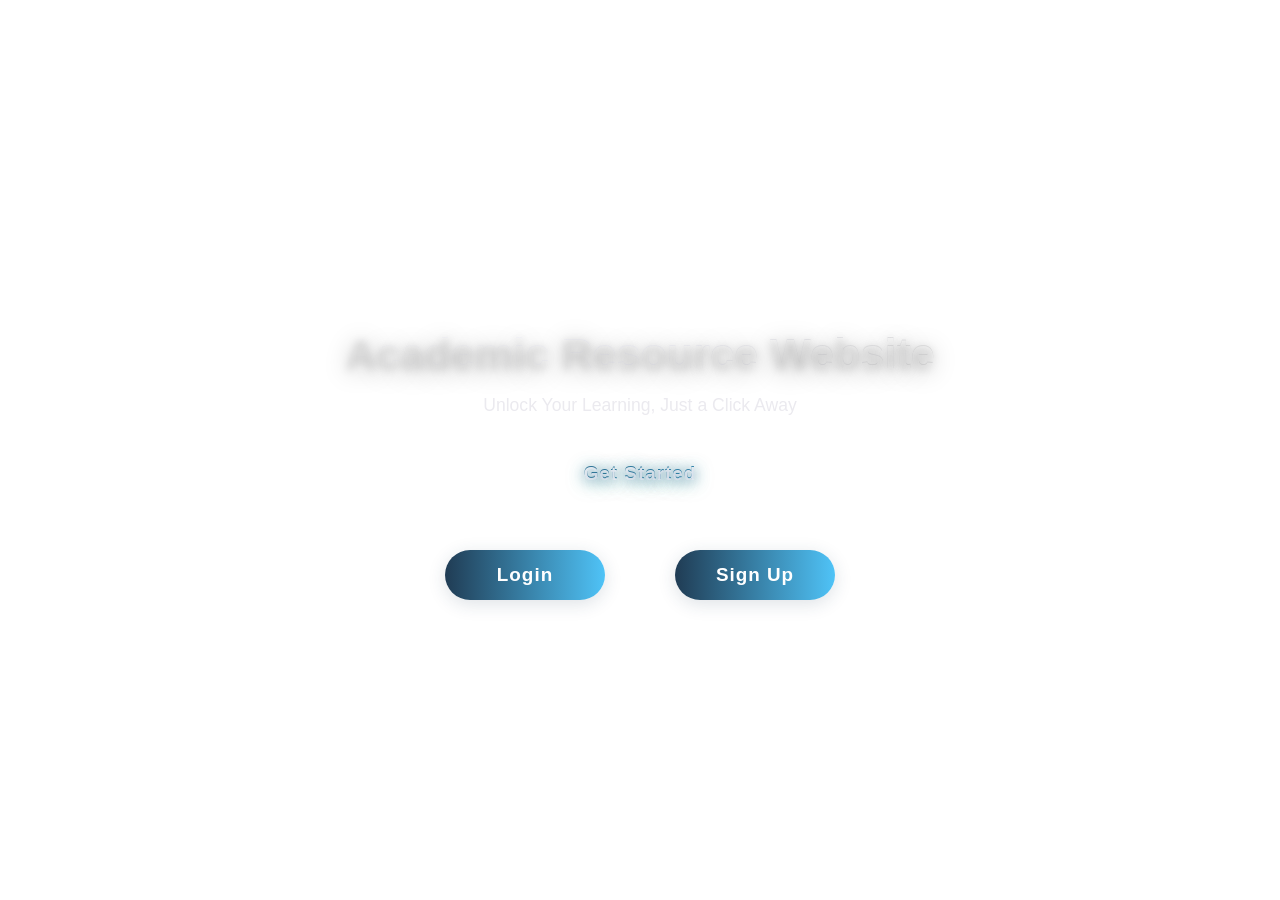
<file: index.html>
<!DOCTYPE html>
<html lang="en">
<head>
    <meta charset="UTF-8">
    <meta name="viewport" content="width=device-width, initial-scale=1.0">
    <title>Academic Resource Website</title>
    <link rel="stylesheet" href="home.css">
</head>
<body>
    <div class="hero-container">
        <h1 class="hero-title">Academic Resource Website</h1>
        <p class="hero-desc">Unlock Your Learning, Just a Click Away</p>
        <div class="button-group">
            <button class="btn-main" onclick="goToGetStarted()">Get Started</button>
            <div class="auth-buttons">
                <button class="btn-auth" onclick="goToLogin()">Login</button>
                <button class="btn-auth btn-auth-signup" onclick="goToSignUp()">Sign Up</button>
            </div>
        </div>
    </div>
    <script src="home.js"></script>
</body>
</html>
</file>
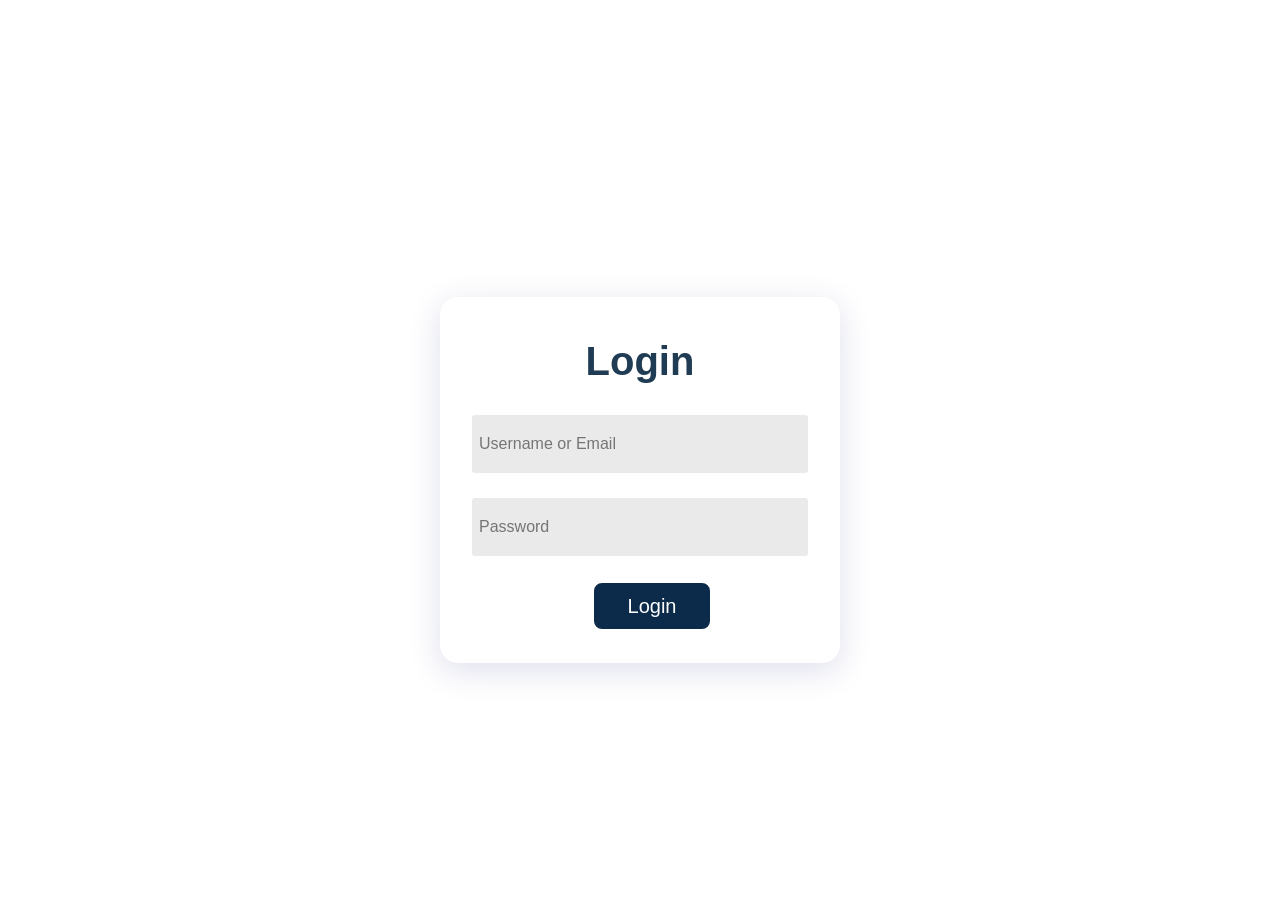
<file: page1.html>
<!DOCTYPE html>
<html>

<head>
    <link rel="stylesheet" href="page1.css">
    <link rel="stylesheet" href="https://stackpath.bootstrapcdn.com/bootstrap/4.5.2/css/bootstrap.min.css" integrity="sha384-JcKb8q3iqJ61gNV9KGb8thSsNjpSL0n8PARn9HuZOnIxN0hoP+VmmDGMN5t9UJ0Z" crossorigin="anonymous" />
    <script src="https://code.jquery.com/jquery-3.5.1.slim.min.js" integrity="sha384-DfXdz2htPH0lsSSs5nCTpuj/zy4C+OGpamoFVy38MVBnE+IbbVYUew+OrCXaRkfj" crossorigin="anonymous"></script>
    <script src="https://cdn.jsdelivr.net/npm/popper.js@1.16.1/dist/umd/popper.min.js" integrity="sha384-9/reFTGAW83EW2RDu2S0VKaIzap3H66lZH81PoYlFhbGU+6BZp6G7niu735Sk7lN" crossorigin="anonymous"></script>
    <script src="https://stackpath.bootstrapcdn.com/bootstrap/4.5.2/js/bootstrap.min.js" integrity="sha384-B4gt1jrGC7Jh4AgTPSdUtOBvfO8shuf57BaghqFfPlYxofvL8/KUEfYiJOMMV+rV" crossorigin="anonymous"></script>
</head>

<body>
  <div class="d-flex flex-column card-container">
    <h1 class="p1head">Login</h1>
  <form id="loginForm">
      <div class="input-group d-flex flex-column">
        <div class="input-field d-flex flex-row">
          <input type="text" placeholder="Username or Email" name="username" required>
        </div>
        <div class="input-field d-flex flex-row">
          <input type="password" placeholder="Password" name="password" required>
        </div>
        <div class="d-flex flex-row justify-content-between">
                    <button type="submit" class="button button1">Login</button>
        </div>
      </div>
    </form>
  </div>

  <script  src="page1.js"></script>
  <script>
  // Redirect to page3.html on login submit
  document.getElementById('loginForm')?.addEventListener('submit', function(e) {
    e.preventDefault();
    window.location.href = 'page3.html';
  });
  </script>
</body>

</html>
</file>
<file: home.css>
.auth-buttons {
    display: flex;
    flex-direction: row;
    justify-content: center;
    gap: 70px;
    margin-top: 0px;
}

.btn-auth {
    background: linear-gradient(90deg, #203c54 0%, #4fc3f7 100%);
    color: #fff;
    border: none;
    border-radius: 30px;
    padding: 14px 38px;
    font-size: 1.18rem;
    font-weight: 700;
    cursor: pointer;
    box-shadow: 0 4px 18px 0 rgba(32,60,84,0.15);
    letter-spacing: 1px;
    min-width: 160px;
    transition: background 0.2s, transform 0.2s, box-shadow 0.2s;
    outline: none;
}
.btn-auth:hover, .btn-auth:focus {
    background: linear-gradient(90deg, #4fc3f7 0%, #203c54 100%);
    color: #fff;
    transform: translateY(-2px) scale(1.04);
    box-shadow: 0 8px 24px 0 rgba(32,60,84,0.22);
}
.btn-auth-signup {
    /* No extra style, keep same as .btn-auth for consistency */
}
.btn-auth-signup:hover, .btn-auth-signup:focus {
    background: linear-gradient(90deg, #4fc3f7 0%, #203c54 100%);
    color: #fff;
    transform: translateY(-2px) scale(1.04);
    box-shadow: 0 8px 24px 0 rgba(32,60,84,0.22);
}
/* home.css - Modern homepage styling */

html, body {
    width: 100vw;
    overflow-x: hidden;
}
body {
    min-height: 100vh;
    margin: 0;
    padding: 0;
    font-family: 'Segoe UI', Arial, sans-serif;
    background-image: url("https://img.freepik.com/free-vector/geometric-science-education-background-vector-gradient-blue-digital-remix_53876-125993.jpg");
    background-size: cover;
    background-position: center;
    background-repeat: no-repeat;
        display: flex;
        flex-direction: column;
        justify-content: center;
        align-items: center;
}


.hero-container {

    border-radius: 18px;
    box-shadow: 0 8px 32px 0 rgba(31, 38, 135, 0.15);
    padding: 48px 32px 32px 32px;
    max-width: 600px;
    width: 100%;
    text-align: center;
        margin: 0;
        background: none;
        box-shadow: none;
        box-shadow: none;
        padding: 0;
        max-width: 700px;
}

.topbar {
    width: 100vw;
    display: flex;
    justify-content: flex-end;
    align-items: center;
    padding: 32px 48px 0 0;
    position: absolute;
    top: 0;
    left: 0;
    z-index: 10;
    background: transparent;
}

.hero-title {
    font-size: 2.7rem;
    font-weight: 900;
    margin-bottom: 16px;
        background: linear-gradient(90deg, #fff 0%, #f8f8ff 50%, #e0e0e0 100%);
        -webkit-background-clip: text;
        -webkit-text-fill-color: transparent;
        background-clip: text;
        text-shadow:
            0 4px 24px rgba(0,0,0,0.25),
            0 2px 8px rgba(0,0,0,0.13),
            0 1px 0 #fff,
            0 0 16px #fff;
}

.hero-desc {
    font-size: 1.1rem;
    color: #ebeaef;
    margin-bottom: 32px;
}


.button-group {
    display: flex;
    flex-direction: column;
    gap: 16px;
    margin-top: 24px;
}


.btn-main {
    background: linear-gradient(90deg, #203c54 0%, #4fc3f7 100%);
    color: #fff;
    border: none;
    border-radius: 30px;
    padding: 14px 38px;
    font-size: 1.18rem;
    margin-bottom: 36px;
    font-weight: 700;
    
    -webkit-background-clip: text;
    -webkit-text-fill-color: transparent;
    background-clip: text;
    text-shadow:
        0 2px 14px #1b538acc,
        0 1px 0 #fff,
        0 4px 18px #4bd0a688;
    letter-spacing: 1px;
    min-width: 160px;
    transition: background 0.2s, transform 0.2s, box-shadow 0.2s;
    outline: none;
}
.btn-main:hover, .btn-main:focus {

    color: #fff;
    transform: translateY(-2px) scale(1.04);
    text-shadow:
        0 2px 14px #185a9dcc,
        0 1px 0 #fff,
        0 4px 18px #43cea288;
}

.btn-secondary {
    background: linear-gradient(90deg, #1976d2 0%, #00bcd4 100%);
    color: #fff;
    border: none;
    border-radius: 22px;
    padding: 10px 30px;
    font-size: 1.08rem;
    font-weight: 700;
    cursor: pointer;
    transition: background 0.18s, color 0.18s, box-shadow 0.18s, transform 0.18s;
    min-width: 100px;
    margin-left: 14px;
    box-shadow: 0 2px 12px 0 rgba(25, 118, 210, 0.13);
    outline: none;
    letter-spacing: 0.5px;
}
.btn-secondary:hover, .btn-secondary:focus {
    background: linear-gradient(90deg, #00bcd4 0%, #1976d2 100%);
    color: #fff;
    box-shadow: 0 6px 20px 0 rgba(25, 118, 210, 0.22);
    transform: translateY(-2px) scale(1.04);
}

@media (max-width: 500px) {
    .hero-container {
        padding: 32px 10px;
    }
    .hero-title {
        font-size: 2rem;
    }
    .topbar {
        padding: 24px 8px 0 0;
    }
}
</file>
<file: page1.css>
* {
    margin: 0;
    padding: 0;
    box-sizing: border-box;
}

html, body {
    height: 100%;
    width: 100%;
}

body {
    background-image:url("https://img.freepik.com/free-vector/geometric-science-education-background-vector-gradient-blue-digital-remix_53876-125993.jpg");
    background-size: cover;
    background-position: center;
    background-repeat: no-repeat;
    display: flex; 
    justify-content: center; 
    align-items: center; 
    height: 100vh; 
    margin:0;
}
.card-container {
    background: #fff;
    border-radius: 18px;
    box-shadow: 0 8px 32px 0 rgba(31, 38, 135, 0.15);
    padding: 40px 32px 32px 32px;
    max-width: 400px;
    width: 100%;
    text-align: center;
    margin: 60px auto 0 auto;
}
.p1head{
    text-align:center;
    color:#203c54;
    font-size:40px;
    margin-bottom:15px;
    font-weight:bold;
}
.input-field{
    background:#eaeaea;
    margin:15px     0;
    margin-bottom:10px;
    border-radius:3px;
    padding:7px;
}
input{
    background:transparent;
    border:0;
    outline:0;
    padding:10px 0px;
    width:100%;
    font-size:16px;
}
.input-field svg {
    margin-right: 10px;
}
.p1para{
    color:#203c54;
}
.button{
    color:white;
    border-color:white;
    background-color:#0c2b4a;
    border-radius:10px;
    height:50px;
    width:120px;
    font-size:20px;
    margin-top:15px;
    border-style:solid;
}

.button:hover {
    background-color:white; 
    color:#0c2b4a;
    border-color:#0c2b4a;
}

.button1{
    margin-left:120px;
}
</file>
